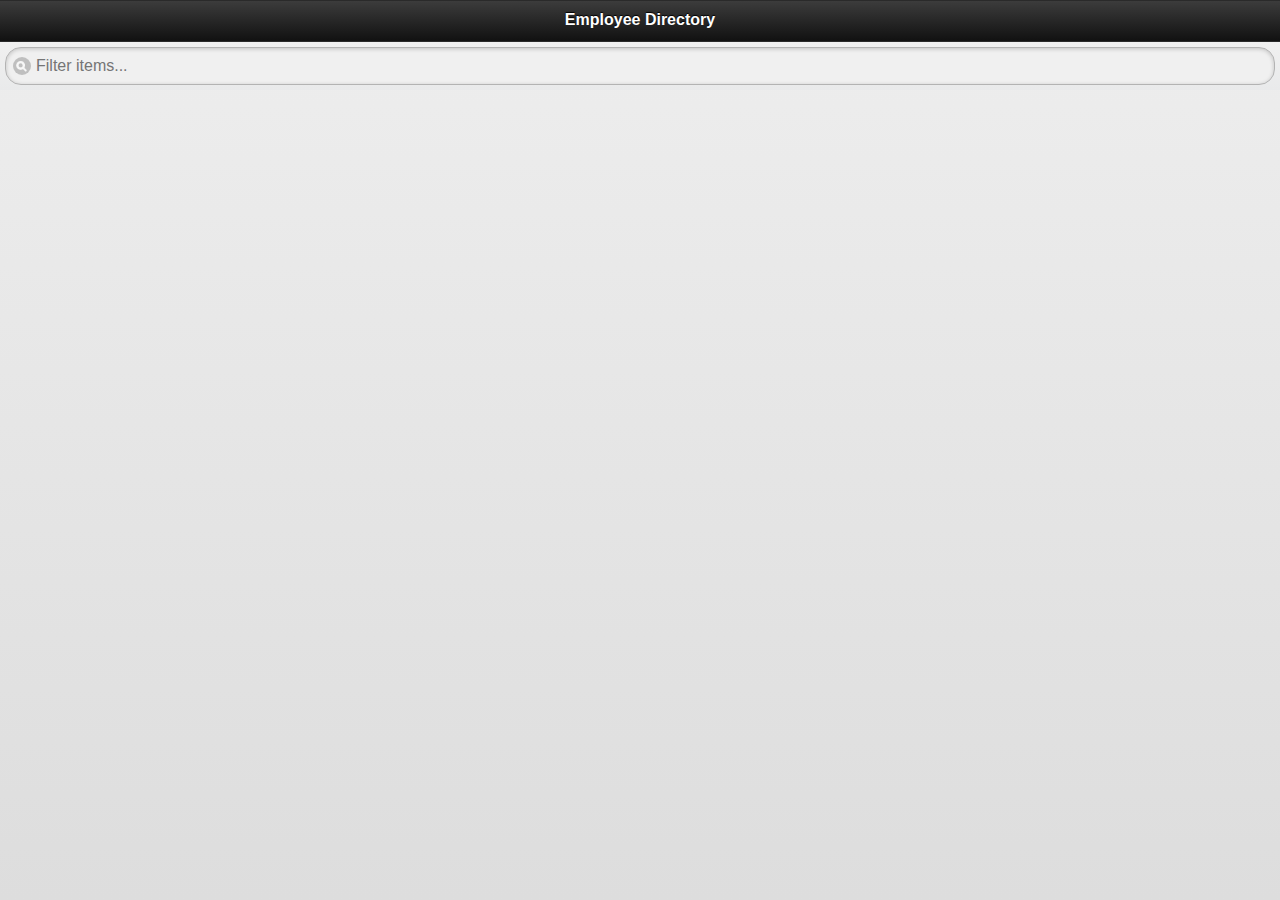
<file: EmployeeDirectoryJQM/www/index.html>
<!DOCTYPE HTML>
<html>
<head>
<title>Employee Directory</title>
<meta name="viewport" content="width=device-width,initial-scale=1"/>
<link rel="stylesheet" href="css/jquery.mobile-1.0rc1.min.css" />
<link rel="stylesheet" href="css/styles.css" />
</head>
    
<body>
        
<div id="employeeListPage" data-role="page" >

	<div data-role="header" data-position="fixed">
		<h1>Employee Directory</h1>
	</div>

	<div data-role="content">
		<!--<div id="employeeH1">
		</div>-->
         <ul id="employeeList" data-role="listview" data-filter="true"></ul>
    </div>		

</div>

<script src="js/jquery.js"></script>
<script src="js/jquery.mobile-1.0rc1.min.js"></script>
<script src="js/employeelist.js"></script>
<!--<script src="js/employeedetails.js"></script>
<script src="js/reportlist.js"></script>
-->

</body>

</html>
</file>
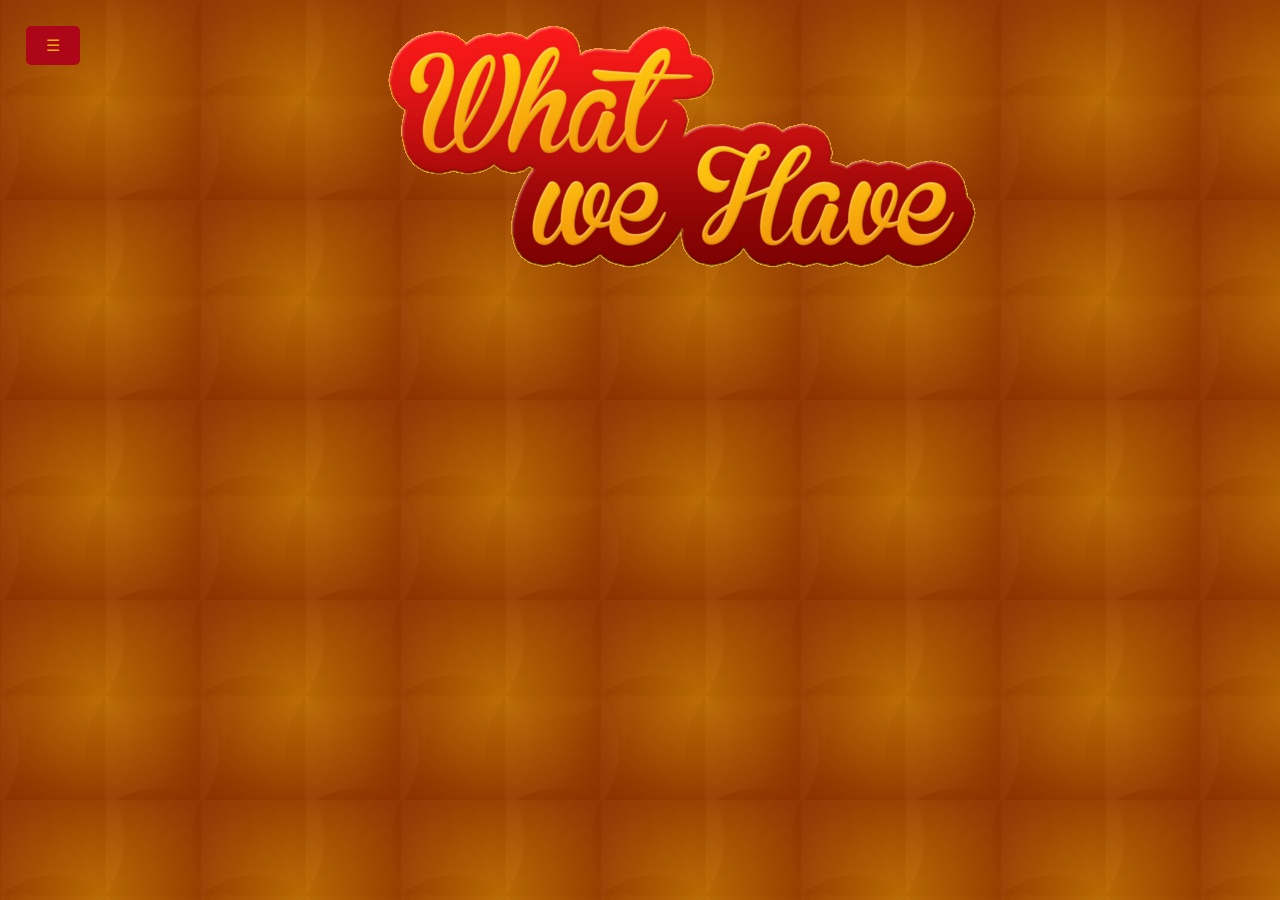
<file: WhatWeHave1.0/main.html>
<!DOCTYPE html>
<html>
	<head>
	<title>What we have?</title>
   <meta charset="utf-8"/>
   <link href="style/main.css" rel="stylesheet" type="text/css" media="screen"/>
	</head>
	<body>

		<input type="checkbox" id="menuToggle">
		<label for="menuToggle" class="menu-icon">&#9776;</label>
          <div class="whatWeHave"></div>
  	   	<nav class="menu">
  	   		<ul>
     				<li><input type="button" value="" class="home"/></li>
				   <li><input type="button" value="" class="Categories"/></li>
		  			<li><input type="button" value="" class="regions"/></li>
					<li><input type="button" value="" class="Dates"/></li>
					<li><input type="button" value="" class="About"/></li> 			
    	 		</ul>
    	 	</nav>
</html>
</file>
<file: EmployeeDirectoryJQM/www/css/styles.css>
#employeePic {
	float: left;
	padding-right: 10px;
	padding-bottom: 16px;
}

#employeeDetails p {
	margin-top: 0px;
	margin-bottom: 8px;
}

#actionList {
	clear: both;
}
</file>
<file: WhatWeHave1.0/style/main.css>
*{
	margin: 0;
	padding: 0;
	}
body{
background:url(../images/backa.png);


}
a{
text-decoration: none;
color:#00a5cc;
font-size: 14px;
}
li{
list-style-type: none;
}
header{
width: 100%;
height:100px;
margin: auto;
border-bottom: 1px solid #b30413;
background:url(../images/backJ.png) ;
z-index: 99;
}
nav{
width:100%;

}
nav ul{
line-height:50px;
width:20%;
}
nav li{
height: 20%;
}
nav a{
padding: 10px;
color: #f4efe5;
}
nav input{
border: 1px solid #b30413;
border-radius: 10px;
}

.home{
background: #f48d05 url(../images/btnHome.png) no-repeat;
background-size: cover;
width: 200px;
height:50px;
}
.Categories{
background:url(../images/btnCateories.png) no-repeat;
background-size: cover;
width: 200px;
height:50px;
}
.regions{
background:url(../images/btnRegion.png) no-repeat;
background-size: cover;
height: 20%;
width: 200px;
height:50px;
}
.Dates{
background:url(../images/btnDate.png) no-repeat;
background-size: cover;
height: 20%;
width: 200px;
height:50px;
}
.About{
background:url(../images/btnAbout.png) no-repeat;
background-size: cover;
height: 20%;
width: 200px;
height:50px;
}
nav a:hover{
color:white;
border-radius: 5px;
}
/****************/
.menu{
width: 100%;
height: 300px;

position: absolute;
top: 101px;
left: -101%;
transition: all .3s ease-in-out;
-webkit-transition: all .3s ease-in-out;
-moz-transition: all .3s ease-in-out;
-ms-transition: all .3s ease-in-out;
-o-transition: all .3s ease-in-out;
z-index: -1;
}
.menu-icon{
float: left;
padding: 10px 20px;
background: #ad0618;
cursor: pointer;
color: #f4ae06;
border-radius: 5px;
margin-left: 2%;
margin-top: 2%;

}
#menuToggle{display: none;}

#menuToggle:checked ~ .menu{
position: absolute;
left: 0;
top: 101px;

}
.whatWeHave{
width: 70%;
height: 300px;
position: absolute;
margin-left: 30%;
margin-top: 2%;;
z-index:-1;
background:url(../images/whatWeHave.png) no-repeat;
}
</file>
